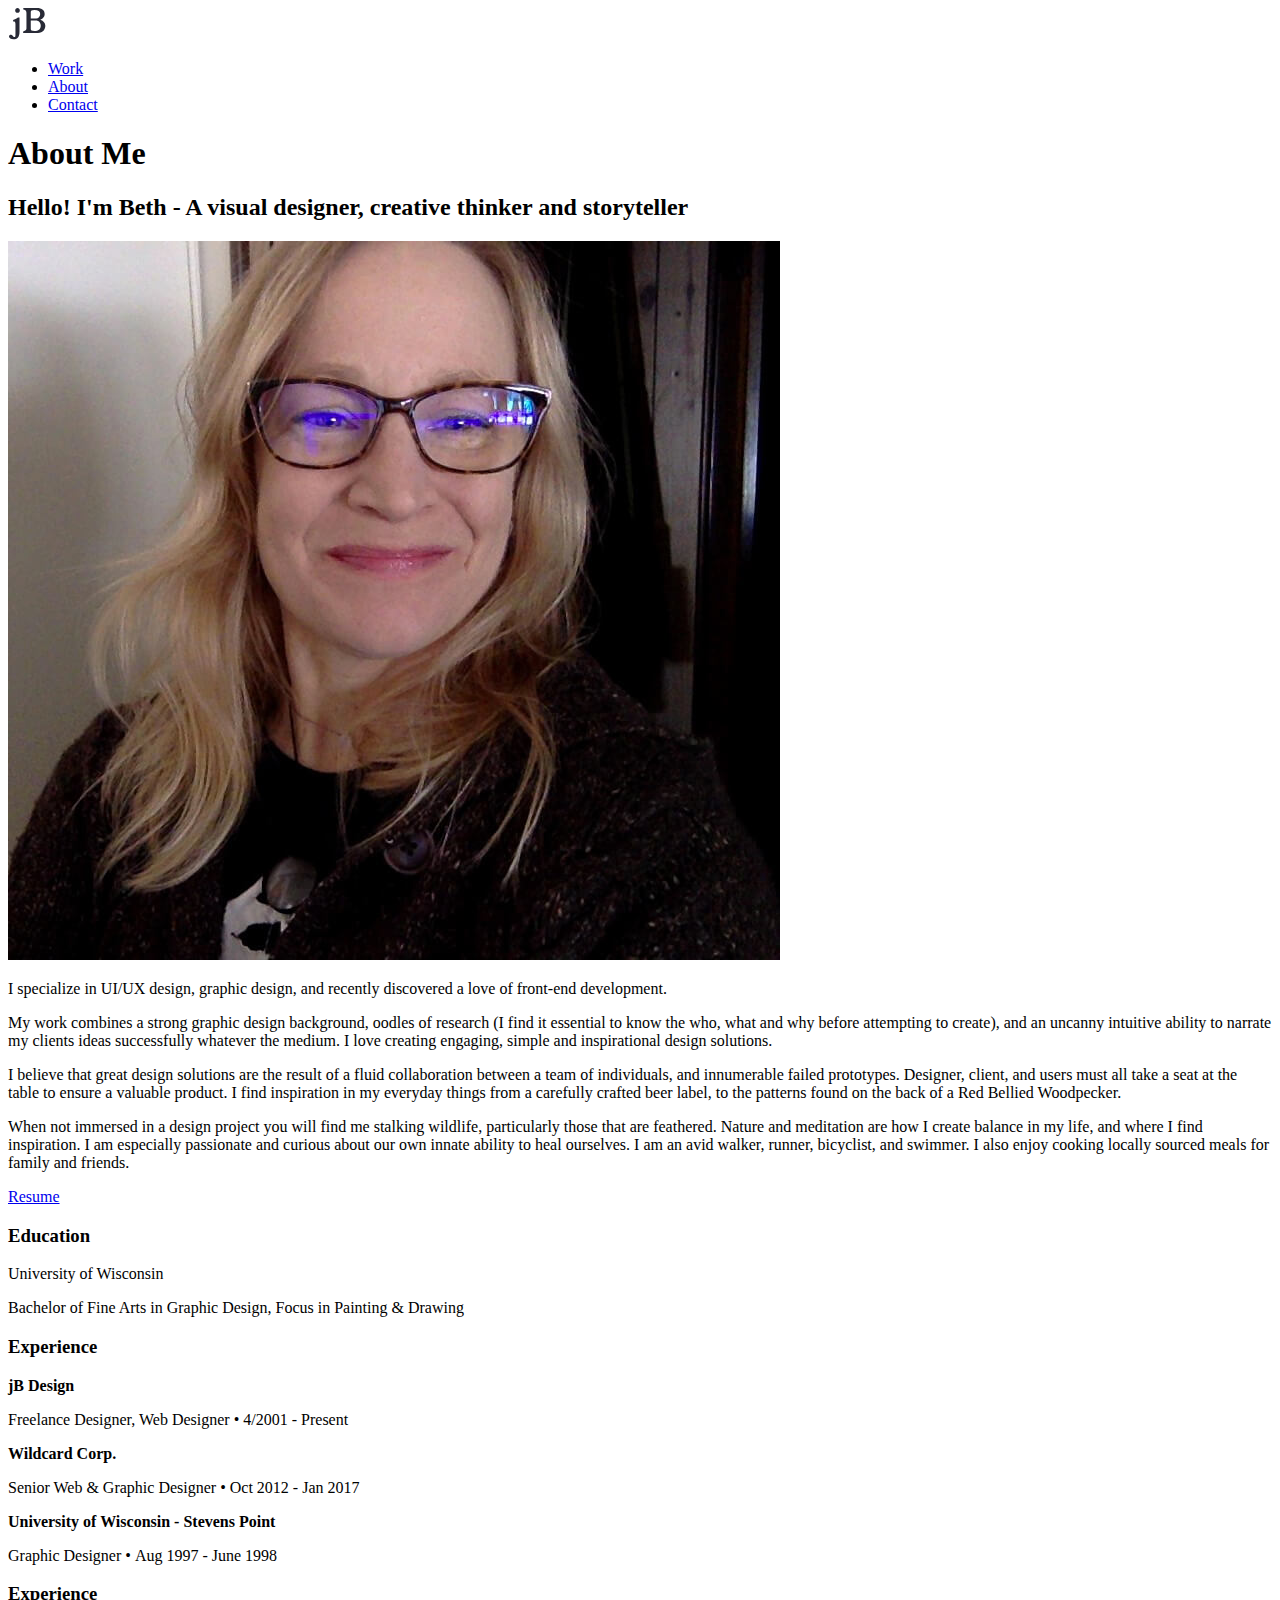
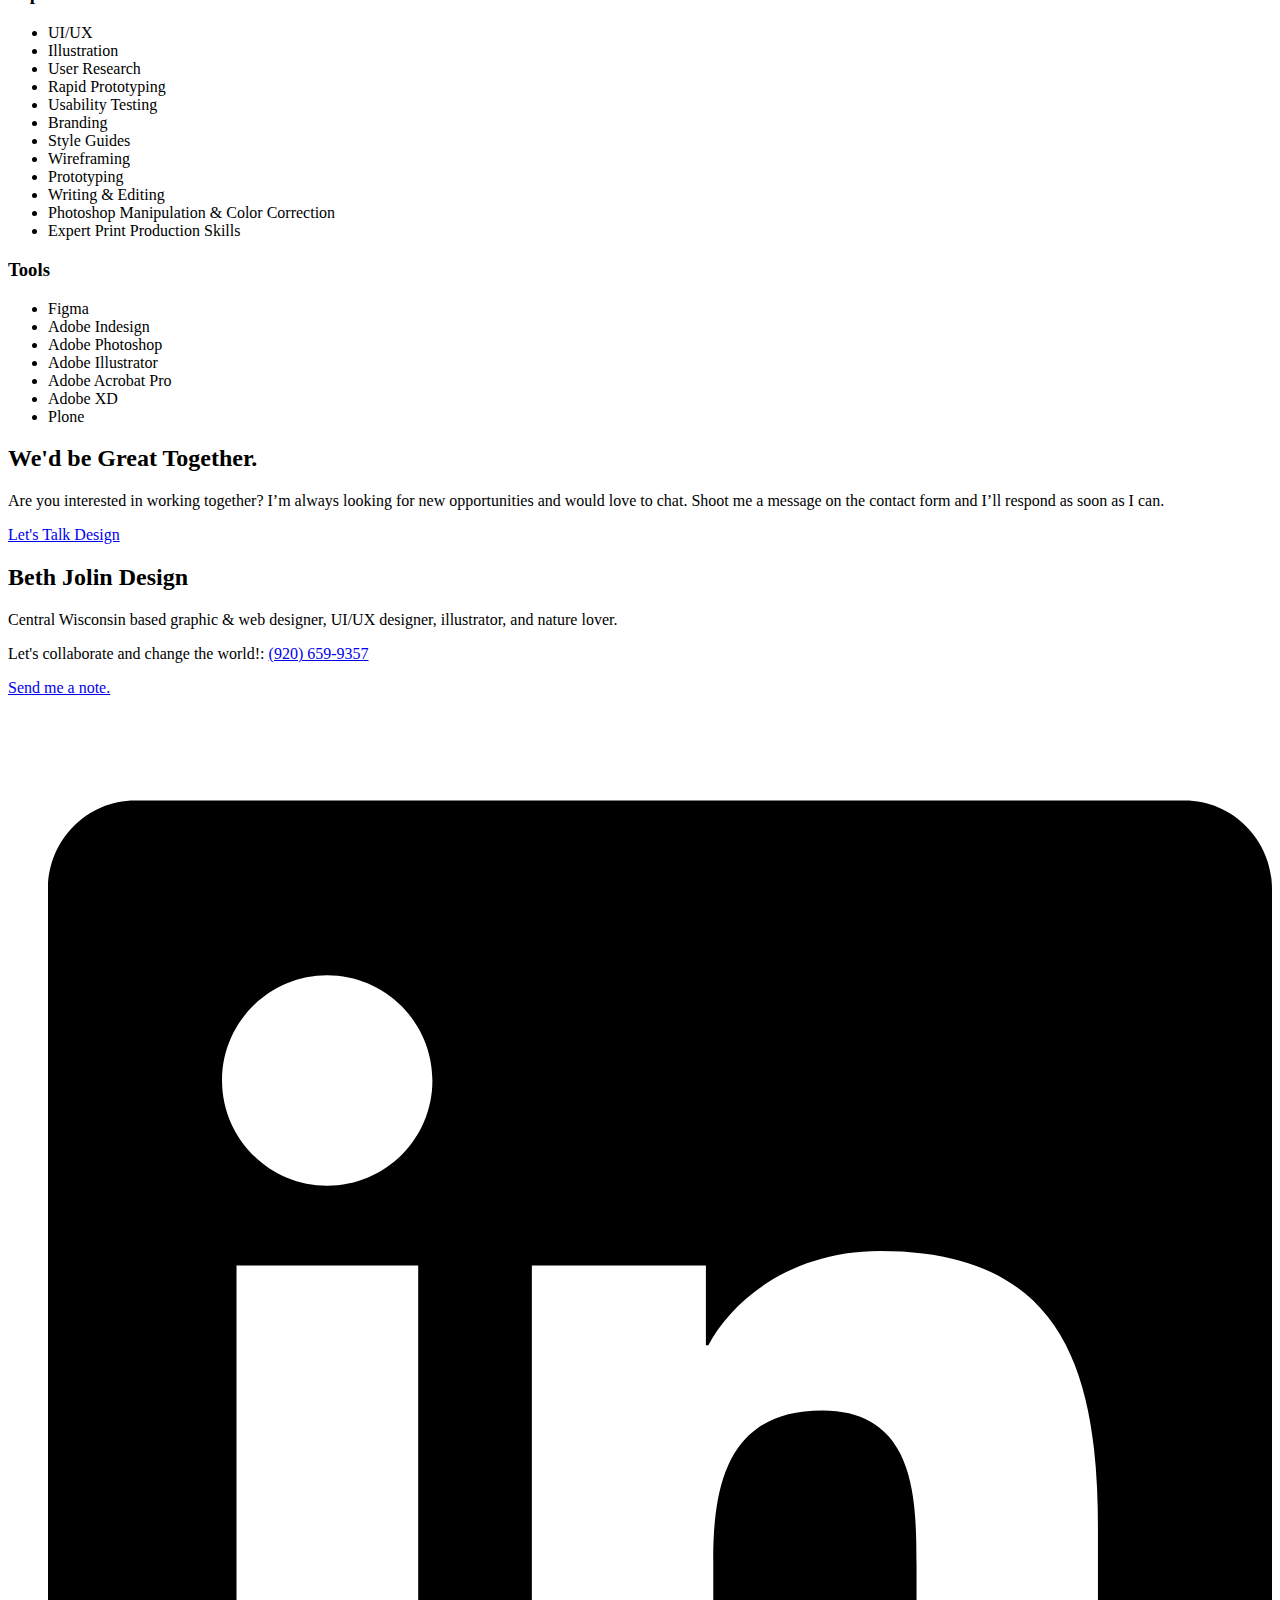
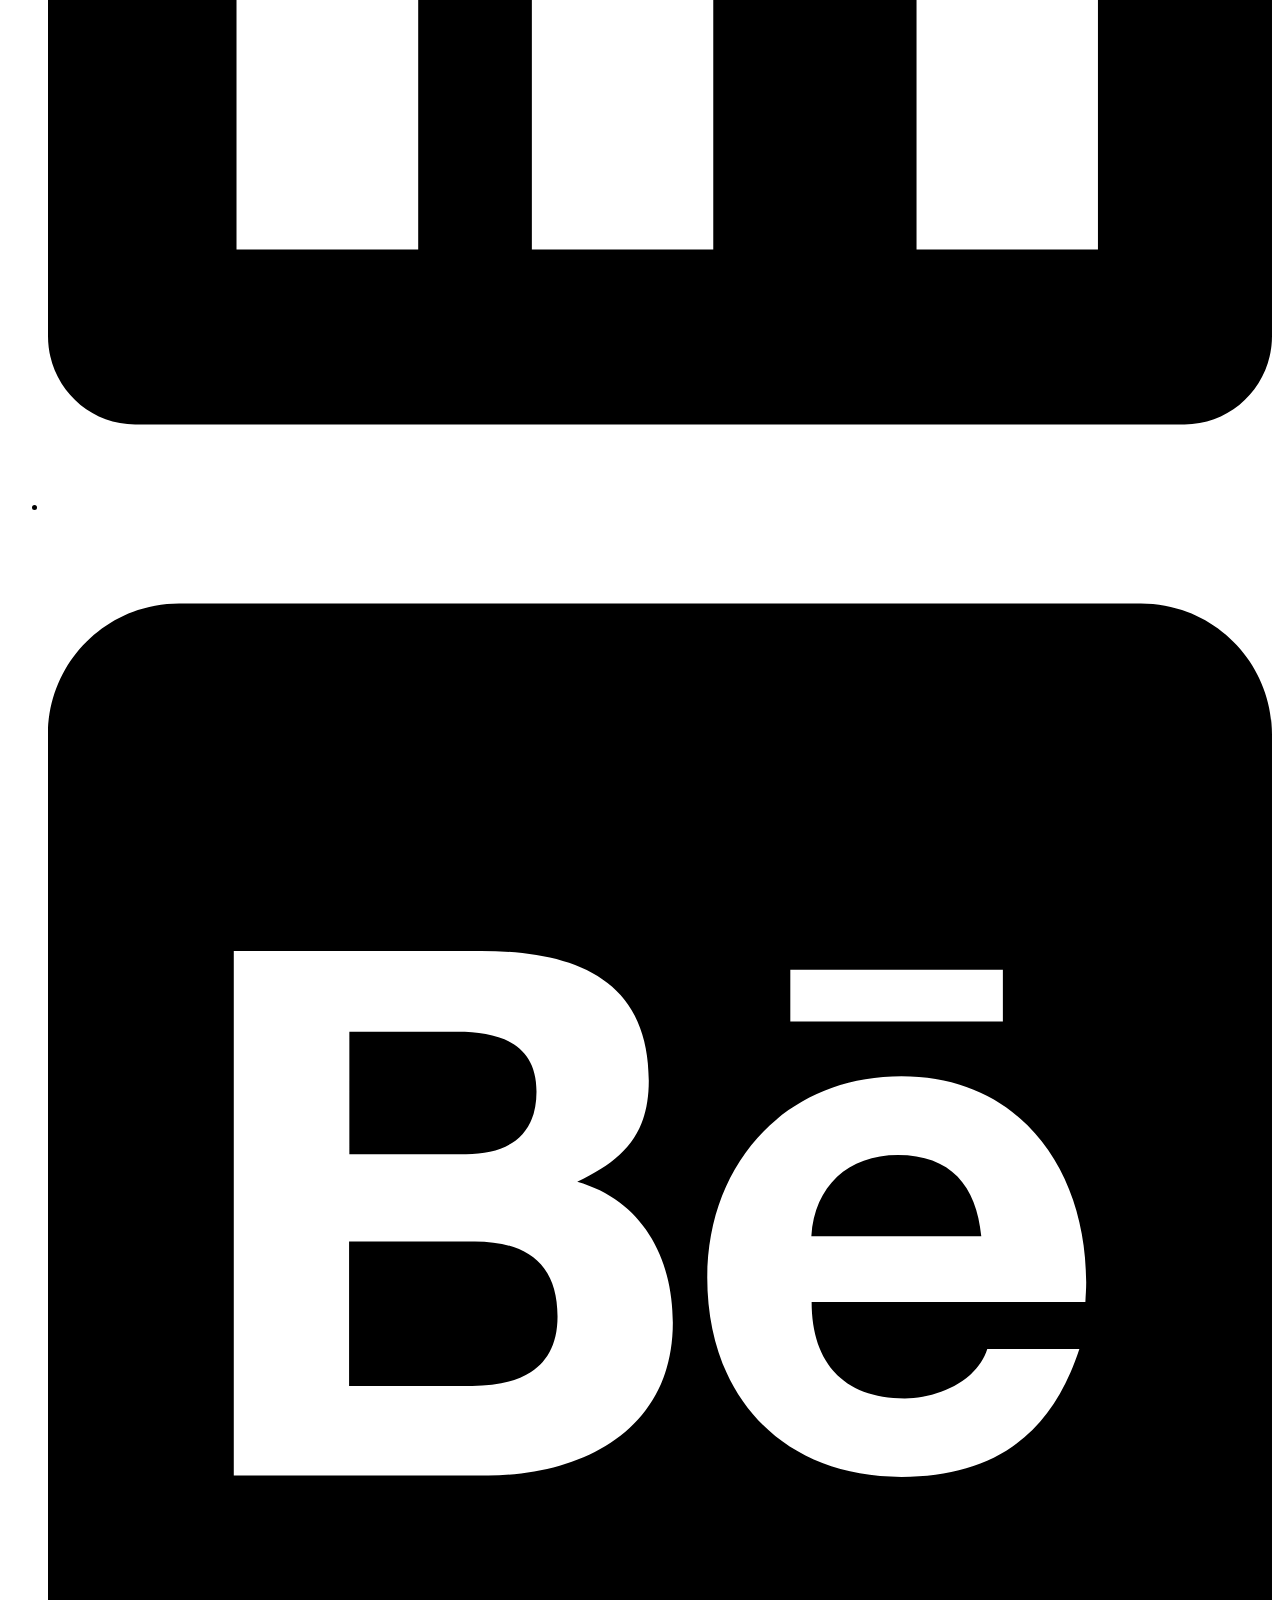
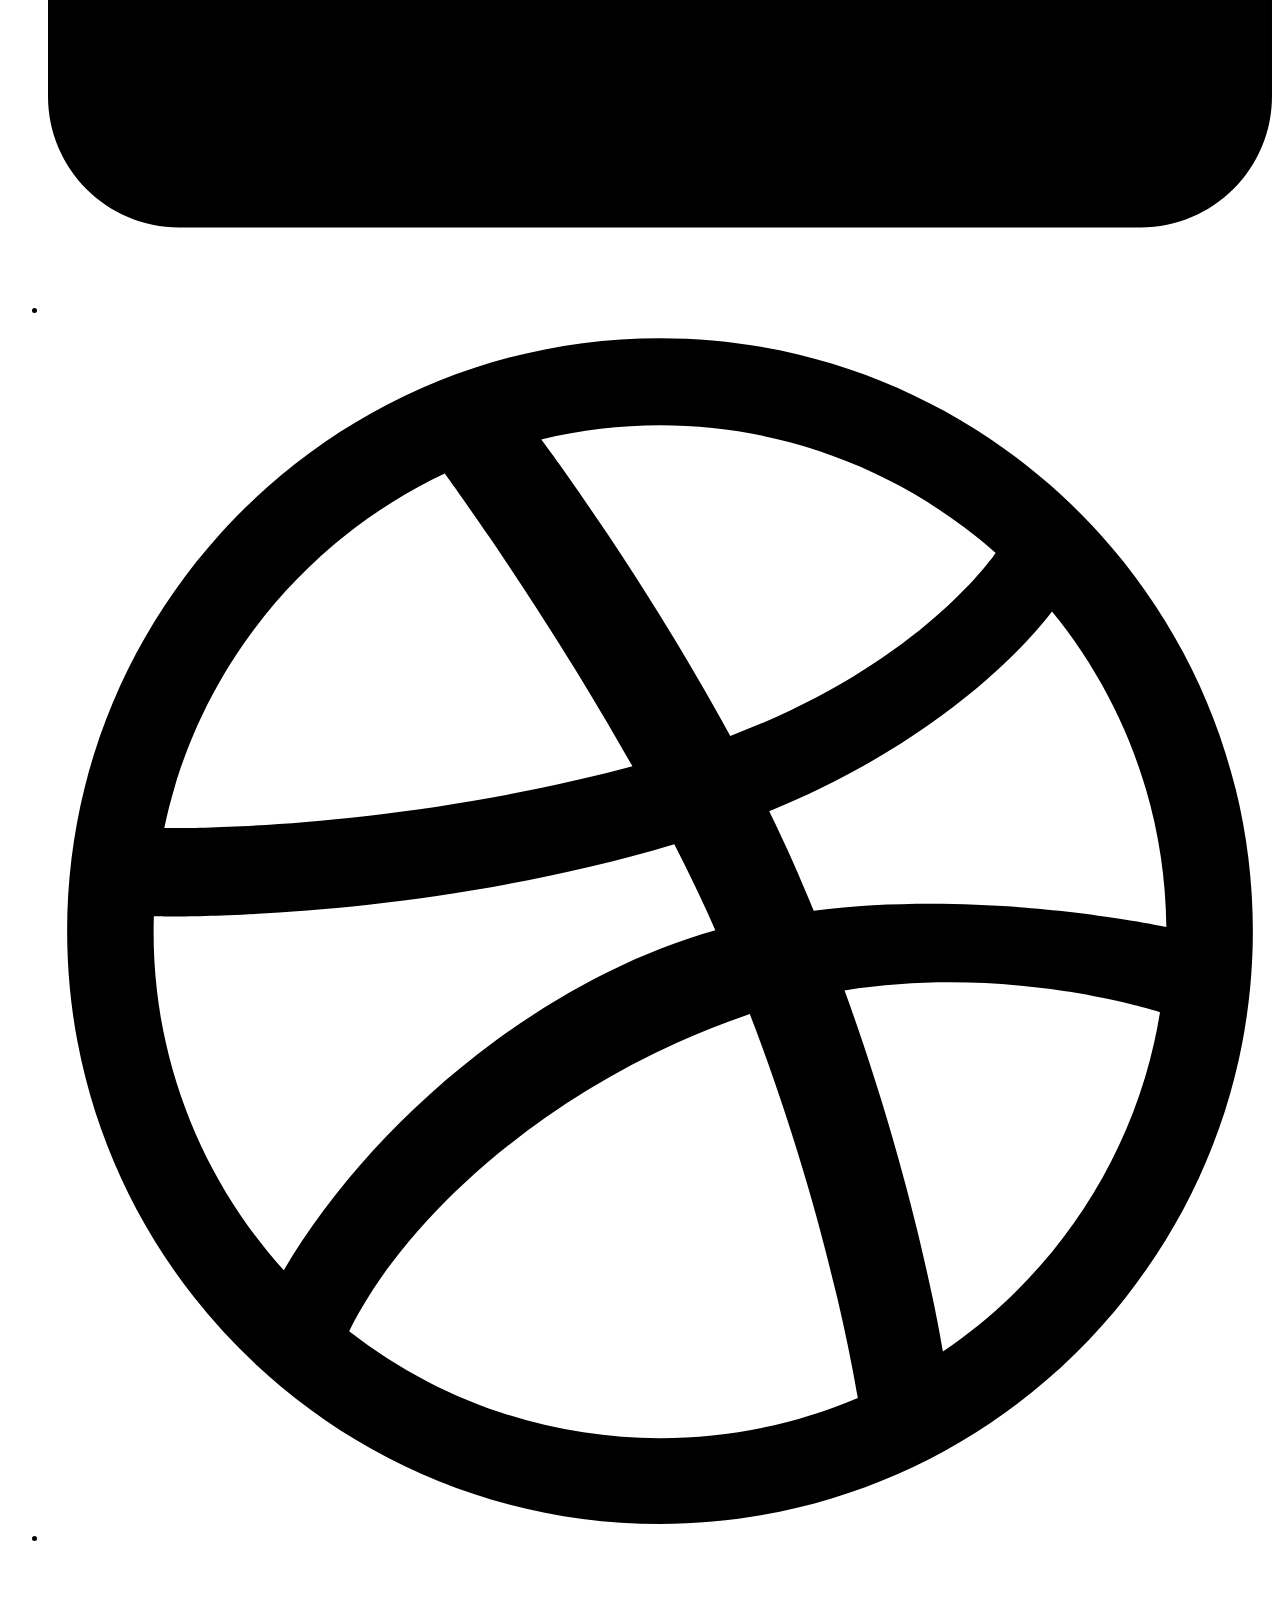
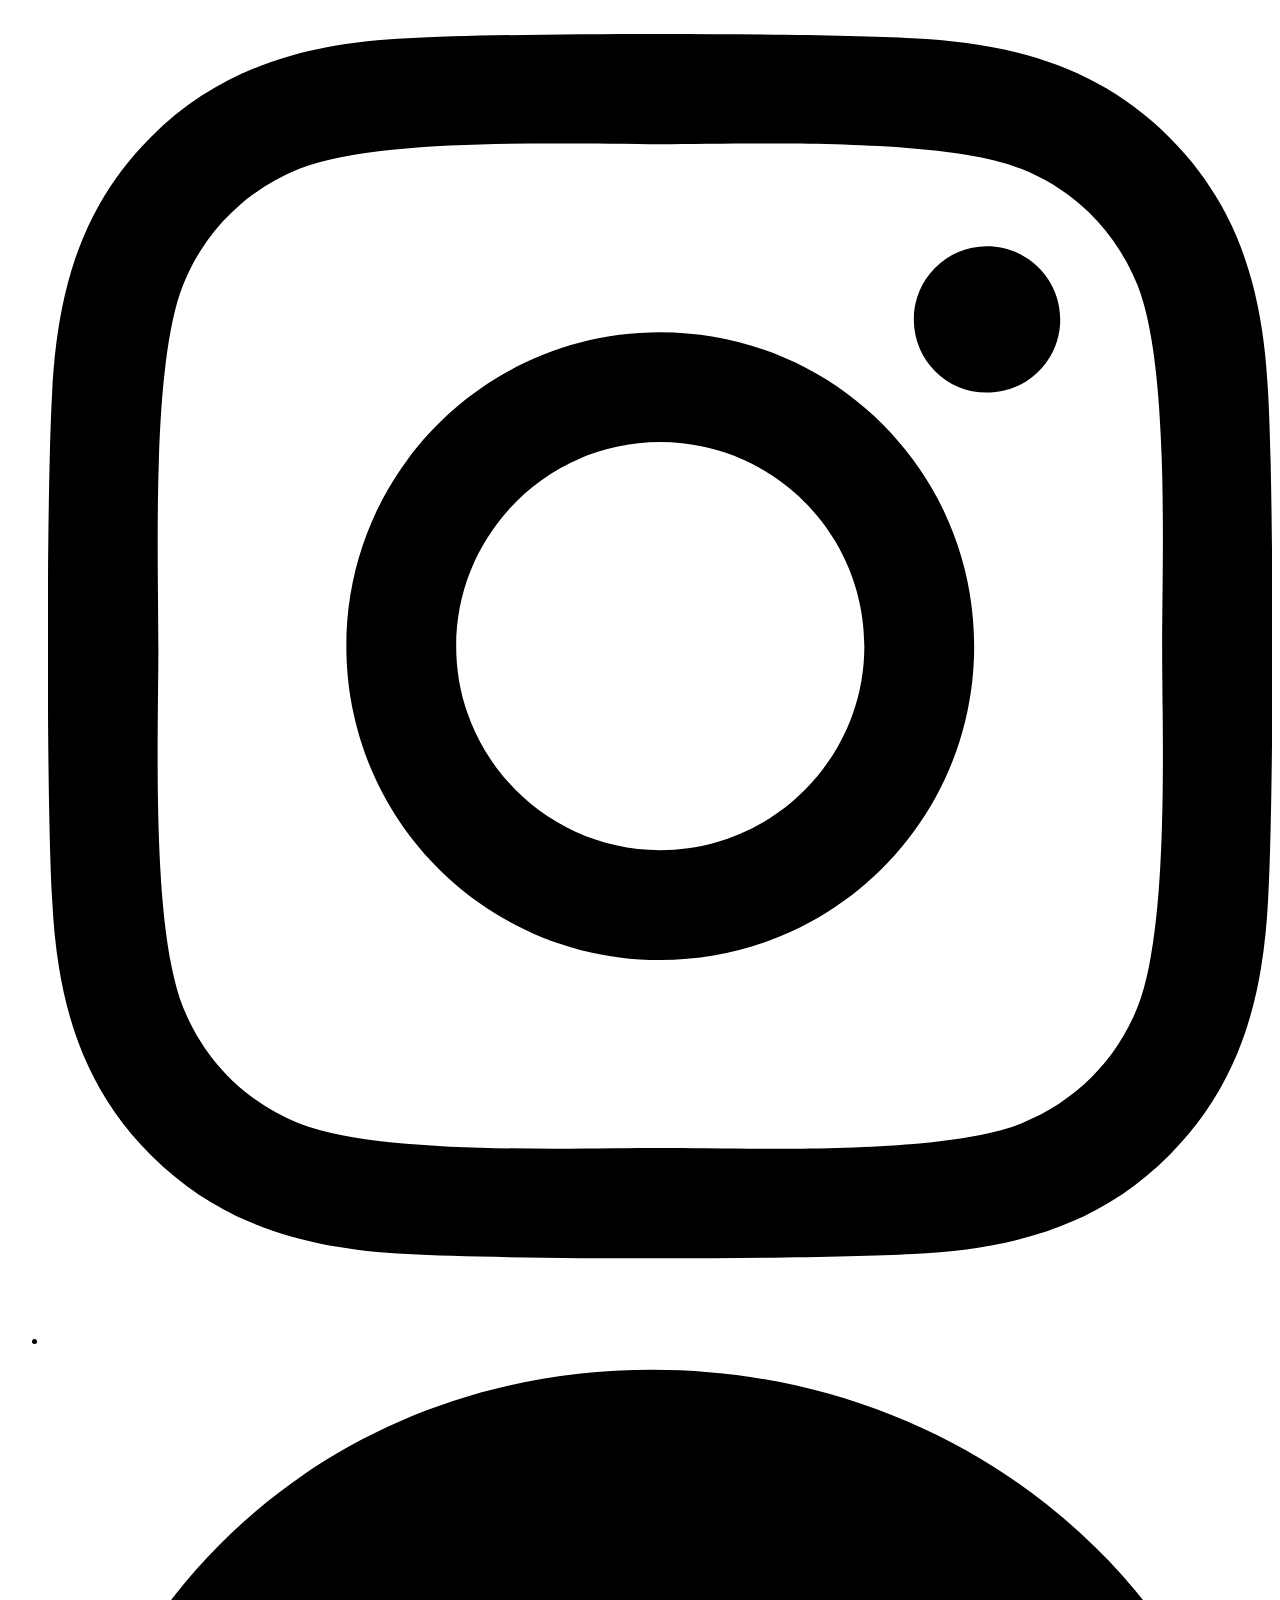
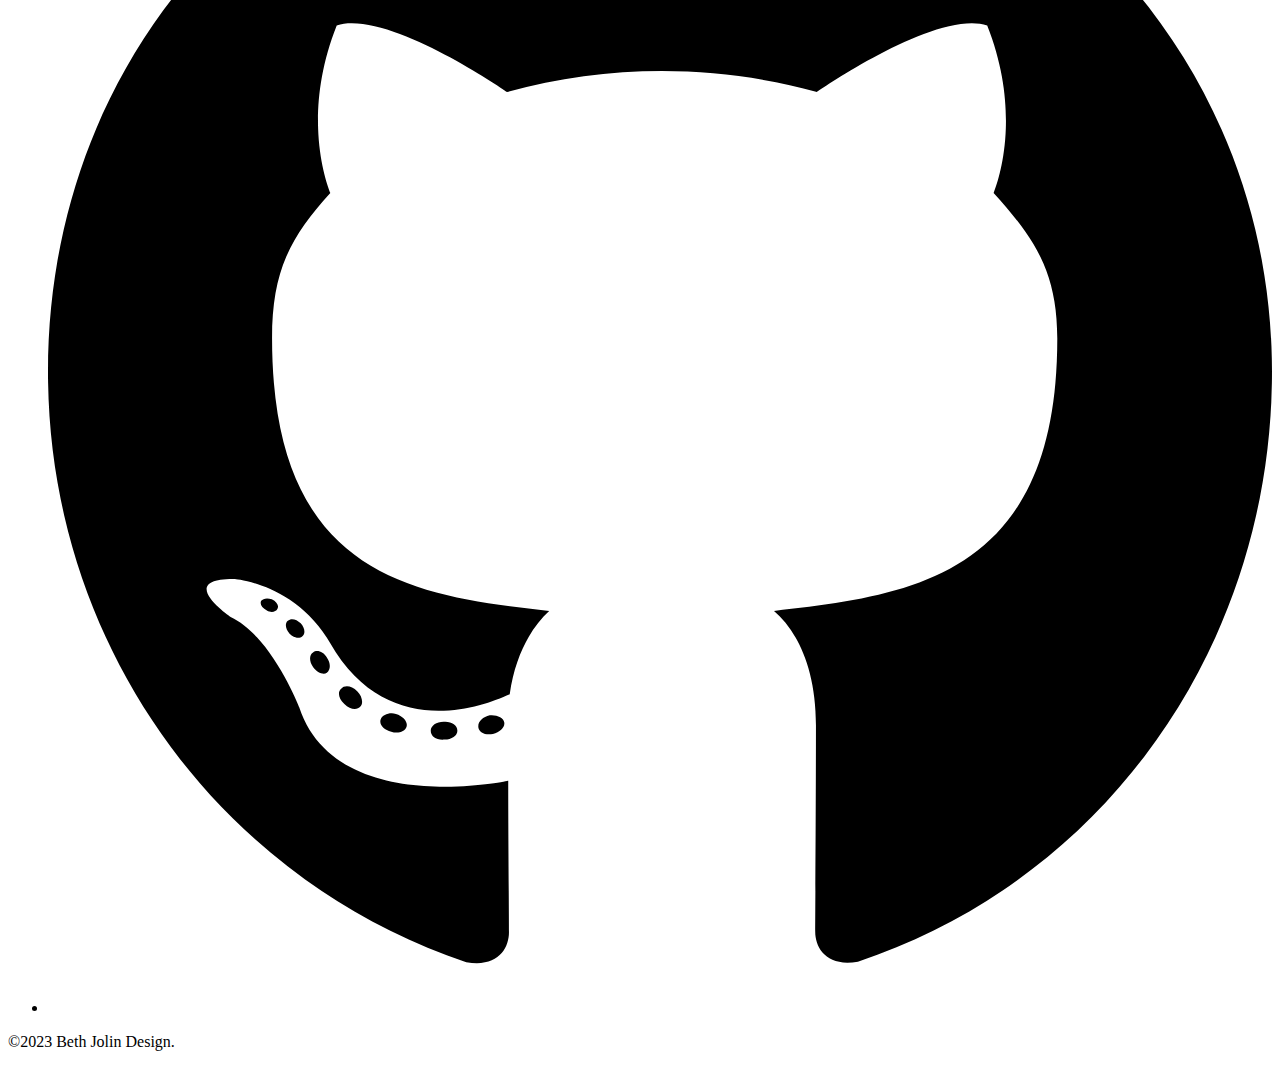
<file: About Beth Jolin.html>
<!-- DECLARE DOCUMENT TYPE -->
<!DOCTYPE html>

<!-- DOCUMENT START -->
<html lang="en" dir="ltr">

<!-- PAGE HEAD Note:primarily holds information for machine processing,not human-readability-->
<head>
<meta charset="utf-8">
<meta name="author" content="Beth Jolin">
<meta name="description" content="This is the About Me of my website">
<title>About Beth Jolin</title>
</head>
<!--END OF HEAD-->

<body>

<header><!-- This is navigation -->
    <div><!-- open inner container -->
        <svg width="38" height="32" viewBox="0 0 38 32" fill="none" xmlns="http://www.w3.org/2000/svg">
<path d="M11.84 2.376C11.84 1.096 10.784 0.039999 9.504 0.039999C8.224 0.039999 7.168 1.096 7.168 2.376C7.168 3.656 8.224 4.712 9.504 4.712C10.784 4.712 11.84 3.656 11.84 2.376ZM11.52 9.384H9.952C9.376 9.832 8.512 10.408 7.552 10.92C6.752 11.336 5.888 11.752 5.12 12.04V13.448L6.08 13.576C6.56 13.64 7.456 13.992 7.456 15.88V26.664C7.456 28.648 7.072 29.096 6.272 29.096C4.896 29.096 4.832 26.696 2.848 26.696C1.888 26.696 0.992 27.304 0.992 28.456C0.992 30.056 2.88 31.208 5.632 31.208C8.896 31.208 11.52 29.768 11.52 23.496V9.384ZM37.331 17.832C37.331 14.76 35.475 12.936 32.467 11.688V11.592C34.163 10.856 36.659 9.224 36.659 5.96C36.659 2.696 34.195 0.039999 28.787 0.039999H15.315V1.544C16.755 1.736 18.451 2.312 18.451 4.808V20.584C18.451 22.632 16.467 23.24 15.155 23.464V25H29.971C35.027 25 37.331 21.32 37.331 17.832ZM32.211 5.96C32.211 8.584 30.227 10.6 28.211 10.6H22.771V4.36C22.771 2.856 23.443 1.992 26.387 1.992C30.259 1.992 32.211 3.304 32.211 5.96ZM32.755 17.768C32.755 21.32 30.227 23.016 26.579 23.016C23.347 23.016 22.771 22.248 22.771 20.808V12.616H27.891C30.803 12.616 32.755 14.888 32.755 17.768Z" fill="#282A36"/>
</svg>
<!-- LOGO SVG -->
        <nav> <!-- open navigation section -->
            <ul>
               <li> <a href="index.html">Work</a>  </li><!-- work link -->
                <li> <a href="about.html">About</a> </li><!-- about link -->
                <li> <a href="#contact">Contact</a>  </li><!-- contact link -->
        </ul>
        </nav><!-- end navigation -->
    </div><!-- end inner container -->
</header><!-- end header -->

<main><!-- Main content of site -->

 <div> <!-- BEGIN ABOUT ME SECTION -->          
<div><!-- about me CONTAINER -->
    
    <div><!-- BEGIN ABOUT ME container block -->
      
        <div> <!-- ROW 1 containing greeting -->
            <div> <!-- BEGIN title container -->
              <h1>About Me</h1>
               <h2>Hello! I'm Beth - A visual designer, creative thinker and storyteller</h2>
            </div><!-- END title container -->
        </div> <!-- END ROW containing greeting -->
      </div><!--END ABOUT ME CONTAINER-->
         

<div> <!--ROW 2 CONTAINING IMAGE AND TEXT -->
 <div> <!--CONTAINER for image and text? -->
     
    <picture>
     <img src="img/beth.jpg" alt="Beth Jolin" style="width:auto;">
     </picture> 
     
     <p>I specialize in UI/UX design, graphic design, and recently discovered a love of front-end development.</p>

     <p>My work combines a strong graphic design background, oodles of research (I find it essential to know the who, what and why before attempting to create),  and an uncanny intuitive ability to narrate my clients ideas successfully whatever the medium. I love creating engaging, simple and inspirational design solutions.</p>

     <p>I believe that great design solutions are the result of a fluid collaboration between a team of  individuals, and innumerable failed prototypes. Designer, client, and users must all take a seat at the table to ensure a valuable product. I find inspiration in my everyday things from a carefully crafted beer label, to the patterns found on the back of a Red Bellied Woodpecker.</p>

     <p>When not immersed in a  design project you will find me stalking wildlife, particularly those that are feathered. Nature and meditation are how I create balance in my life, and where I find inspiration. I am especially passionate and curious about our own innate ability to heal ourselves.  I am an avid walker, runner, bicyclist, and swimmer. I also enjoy cooking locally sourced meals for family and friends.</p>
     
     <p><a href="files/bethJolinResume.pdf" target="_blank">Resume</a></p>
     
      </div><!--CONTAINER for image and text? -->      
     </div><!-- ROW 2 CONTAINING IMAGE AND TEXT --> 
        
        
           
        
<div> <!--ROW 3 EDUCATION, EXPERIENCE, SKILLS AND TOOLS --> 
    
   <div><!--COLUMN 1 EDUCTION AND EXPERIENCE START-->
        <div> <!--EDUCATION CONTAINER START-->  
    
            <h3> Education </h3>
                <p> University of Wisconsin</p>
                <p>Bachelor of Fine Arts in Graphic Design, Focus in Painting &amp; Drawing </p>
  
        </div><!--EDUCATION CONTAINER END--> 
       
       
       <div> <!--EXPERIENCE CONTAINER START-->
           
            <h3>Experience</h3>
                <p><strong>jB Design</strong></p>
                <p>Freelance Designer, Web Designer • 4/2001 - Present</p>
            
                <p><strong>Wildcard Corp.</strong></p>
                <p> Senior Web &amp; Graphic Designer • Oct 2012 - Jan 2017</p>
            
                <p><strong>University of Wisconsin - Stevens Point</strong></p>
                <p>Graphic Designer • Aug 1997 - June 1998 </p>
            
        </div><!--EXPERIENCE CONTAINER END-->
   </div><!--COLUMN 1 EDUCTION AND EXPERIENCE END-->
    
   <div> <!--COLUMN 2 - SKILLS AND TOOLS START-->
        <div><!--SKILLS CONTAINER START-->
            <h3>Experience</h3>
                <ul>
                    <li>UI/UX</li>
                    <li>Illustration</li>
                    <li>User Research</li>
                    <li>Rapid Prototyping</li>
                    <li>Usability Testing</li>
                    <li>Branding</li>
                    <li>Style Guides</li>
                    <li>Wireframing</li>
                    <li>Prototyping</li>
                    <li>Writing &amp; Editing</li>
                    <li>Photoshop Manipulation &amp; Color Correction</li>
                    <li>Expert Print Production Skills</li>
                </ul>
      </div><!--SKILLS CONTAINER END-->
        
        <div><!--TOOLS CONTAINER START-->
            <h3>Tools</h3>
                <ul>
                    <li>Figma</li>
                    <li>Adobe Indesign</li>
                    <li>Adobe Photoshop</li>
                    <li>Adobe Illustrator</li>
                    <li>Adobe Acrobat Pro</li>
                    <li>Adobe XD</li>
                    <li>Plone</li>
                </ul>
        </div><!--TOOLS CONTAINER END-->
    
</div> <!--COLUMN 2 - SKILLS AND TOOLS END-->
        
</div><!--ROW 3 EDUCATION, EXPERIENCE AND SKILLS-->
    
    
    
<div><!--ROW 4 LET'S CONNECT ROW START-->
    <div><!--COLUMN ONE / GREETING START-->
        <div><!--LET'S CONNECT CONTAINER START-->
            <h2>We'd be Great Together.</h2>
                <p>Are you interested in working together? I’m always looking for new opportunities and would love to chat.  Shoot me a message on the contact form and I’ll respond as soon as I can. </p>
        </div><!--LET'S CONNECT CONTAINER-->
       </div><!--COLUMN ONE / GREETING END-->
    
    
    <div><!--COLUMN 2 BUTTON-->
        <div><!--BUTTON CONTAINER START-->
            <p><a href="mailto:hello@bethjolin@gmail.com">Let's Talk Design</a></p>
        </div><!--BUTTON CONTAINER START--> 
    </div><!--COLUMN 2 BUTTON END-->
</div><!--ROW 4 LET'S CONNECT ROW EMD-->
        
    
</div> <!--end ABOUT ME CONTAINER-->    
</div> <!-- END ABOUT ME SECTION -->
    
   
</main>
    

 
<!--footer-->   
<footer id="contact"> <!-- FOOTER section block -->
    
<div> <!-- OPEN container of the entire footer area -->
        <h2>Beth Jolin Design</h2>
        <p> Central Wisconsin based graphic &amp; web designer, UI/UX designer, illustrator, and nature lover.</p>
        
<div> <!-- OPEN container of contact information -->
<p> <!-- Let's collaborate section -->
    
  Let's collaborate and change the world!: <a href="tel:+9206599357">(920) 659-9357</a> 
</p> <!-- Let's collaborate section -->
    
<div> <!-- OPEN container that contains email -->
  <a href="mailto:hello@cbethjolin@gmamil.com">Send me a note.</a>
</div> <!-- email -->
        
</div> <!-- CLOSE container of that contains email -->
        
<div> <!-- OPEN container of social media links -->
            
    <ul> 
        <li>
        <a href="https://www.linkedin.com/in/beth-jolin-014214156/" target="_blank"><!-- Linkedin icon -->
         <svg viewBox="0 0 448 512" xmlns="http://www.w3.org/2000/svg"><path d="M416 32H31.9C14.3 32 0 46.5 0 64.3v383.4C0 465.5 14.3 480 31.9 480H416c17.6 0 32-14.5 32-32.3V64.3c0-17.8-14.4-32.3-32-32.3zM135.4 416H69V202.2h66.5V416zm-33.2-243c-21.3 0-38.5-17.3-38.5-38.5S80.9 96 102.2 96c21.2 0 38.5 17.3 38.5 38.5 0 21.3-17.2 38.5-38.5 38.5zm282.1 243h-66.4V312c0-24.8-.5-56.7-34.5-56.7-34.6 0-39.9 27-39.9 54.9V416h-66.4V202.2h63.7v29.2h.9c8.9-16.8 30.6-34.5 62.9-34.5 67.2 0 79.7 44.3 79.7 101.9V416z"/></svg></a>
        </li>
            

       <li>
        <a href="https://www.behance.net/twiinbethjeb30" target="_blank"><!-- Behance icon -->
        <svg viewBox="0 0 448 512" xmlns="http://www.w3.org/2000/svg"><path d="M186.5 293c0 19.3-14 25.4-31.2 25.4h-45.1v-52.9h46c18.6.1 30.3 7.8 30.3 27.5zm-7.7-82.3c0-17.7-13.7-21.9-28.9-21.9h-39.6v44.8H153c15.1 0 25.8-6.6 25.8-22.9zm132.3 23.2c-18.3 0-30.5 11.4-31.7 29.7h62.2c-1.7-18.5-11.3-29.7-30.5-29.7zM448 80v352c0 26.5-21.5 48-48 48H48c-26.5 0-48-21.5-48-48V80c0-26.5 21.5-48 48-48h352c26.5 0 48 21.5 48 48zM271.7 185h77.8v-18.9h-77.8V185zm-43 110.3c0-24.1-11.4-44.9-35-51.6 17.2-8.2 26.2-17.7 26.2-37 0-38.2-28.5-47.5-61.4-47.5H68v192h93.1c34.9-.2 67.6-16.9 67.6-55.9zM380 280.5c0-41.1-24.1-75.4-67.6-75.4-42.4 0-71.1 31.8-71.1 73.6 0 43.3 27.3 73 71.1 73 33.2 0 54.7-14.9 65.1-46.8h-33.7c-3.7 11.9-18.6 18.1-30.2 18.1-22.4 0-34.1-13.1-34.1-35.3h100.2c.1-2.3.3-4.8.3-7.2z"/></svg></a>
        </li>
        
    <li>
        <a href="https://dribbble.com/Bee_Kind" target="_blank"> <!-- Dribble icon -->
        <svg viewBox="0 0 512 512" xmlns="http://www.w3.org/2000/svg"><path d="M256 8C119.252 8 8 119.252 8 256s111.252 248 248 248 248-111.252 248-248S392.748 8 256 8zm163.97 114.366c29.503 36.046 47.369 81.957 47.835 131.955-6.984-1.477-77.018-15.682-147.502-6.818-5.752-14.041-11.181-26.393-18.617-41.614 78.321-31.977 113.818-77.482 118.284-83.523zM396.421 97.87c-3.81 5.427-35.697 48.286-111.021 76.519-34.712-63.776-73.185-116.168-79.04-124.008 67.176-16.193 137.966 1.27 190.061 47.489zm-230.48-33.25c5.585 7.659 43.438 60.116 78.537 122.509-99.087 26.313-186.36 25.934-195.834 25.809C62.38 147.205 106.678 92.573 165.941 64.62zM44.17 256.323c0-2.166.043-4.322.108-6.473 9.268.19 111.92 1.513 217.706-30.146 6.064 11.868 11.857 23.915 17.174 35.949-76.599 21.575-146.194 83.527-180.531 142.306C64.794 360.405 44.17 310.73 44.17 256.323zm81.807 167.113c22.127-45.233 82.178-103.622 167.579-132.756 29.74 77.283 42.039 142.053 45.189 160.638-68.112 29.013-150.015 21.053-212.768-27.882zm248.38 8.489c-2.171-12.886-13.446-74.897-41.152-151.033 66.38-10.626 124.7 6.768 131.947 9.055-9.442 58.941-43.273 109.844-90.795 141.978z"/></svg></a>
     </li>

    <li>
        <a href="https://www.instagram.com/bee_true_tou/" target="_blank"> <!-- Instagarm icon -->
        <svg viewBox="0 0 448 512" xmlns="http://www.w3.org/2000/svg"><path d="M224.1 141c-63.6 0-114.9 51.3-114.9 114.9s51.3 114.9 114.9 114.9S339 319.5 339 255.9 287.7 141 224.1 141zm0 189.6c-41.1 0-74.7-33.5-74.7-74.7s33.5-74.7 74.7-74.7 74.7 33.5 74.7 74.7-33.6 74.7-74.7 74.7zm146.4-194.3c0 14.9-12 26.8-26.8 26.8-14.9 0-26.8-12-26.8-26.8s12-26.8 26.8-26.8 26.8 12 26.8 26.8zm76.1 27.2c-1.7-35.9-9.9-67.7-36.2-93.9-26.2-26.2-58-34.4-93.9-36.2-37-2.1-147.9-2.1-184.9 0-35.8 1.7-67.6 9.9-93.9 36.1s-34.4 58-36.2 93.9c-2.1 37-2.1 147.9 0 184.9 1.7 35.9 9.9 67.7 36.2 93.9s58 34.4 93.9 36.2c37 2.1 147.9 2.1 184.9 0 35.9-1.7 67.7-9.9 93.9-36.2 26.2-26.2 34.4-58 36.2-93.9 2.1-37 2.1-147.8 0-184.8zM398.8 388c-7.8 19.6-22.9 34.7-42.6 42.6-29.5 11.7-99.5 9-132.1 9s-102.7 2.6-132.1-9c-19.6-7.8-34.7-22.9-42.6-42.6-11.7-29.5-9-99.5-9-132.1s-2.6-102.7 9-132.1c7.8-19.6 22.9-34.7 42.6-42.6 29.5-11.7 99.5-9 132.1-9s102.7-2.6 132.1 9c19.6 7.8 34.7 22.9 42.6 42.6 11.7 29.5 9 99.5 9 132.1s2.7 102.7-9 132.1z"/></svg></a>
    </li>

    <li>
        <a href="https://github.com/bethalina" target="_blank"> <!-- Github icon -->
        <svg viewBox="0 0 496 512" xmlns="http://www.w3.org/2000/svg"><path d="M165.9 397.4c0 2-2.3 3.6-5.2 3.6-3.3.3-5.6-1.3-5.6-3.6 0-2 2.3-3.6 5.2-3.6 3-.3 5.6 1.3 5.6 3.6zm-31.1-4.5c-.7 2 1.3 4.3 4.3 4.9 2.6 1 5.6 0 6.2-2s-1.3-4.3-4.3-5.2c-2.6-.7-5.5.3-6.2 2.3zm44.2-1.7c-2.9.7-4.9 2.6-4.6 4.9.3 2 2.9 3.3 5.9 2.6 2.9-.7 4.9-2.6 4.6-4.6-.3-1.9-3-3.2-5.9-2.9zM244.8 8C106.1 8 0 113.3 0 252c0 110.9 69.8 205.8 169.5 239.2 12.8 2.3 17.3-5.6 17.3-12.1 0-6.2-.3-40.4-.3-61.4 0 0-70 15-84.7-29.8 0 0-11.4-29.1-27.8-36.6 0 0-22.9-15.7 1.6-15.4 0 0 24.9 2 38.6 25.8 21.9 38.6 58.6 27.5 72.9 20.9 2.3-16 8.8-27.1 16-33.7-55.9-6.2-112.3-14.3-112.3-110.5 0-27.5 7.6-41.3 23.6-58.9-2.6-6.5-11.1-33.3 2.6-67.9 20.9-6.5 69 27 69 27 20-5.6 41.5-8.5 62.8-8.5s42.8 2.9 62.8 8.5c0 0 48.1-33.6 69-27 13.7 34.7 5.2 61.4 2.6 67.9 16 17.7 25.8 31.5 25.8 58.9 0 96.5-58.9 104.2-114.8 110.5 9.2 7.9 17 22.9 17 46.4 0 33.7-.3 75.4-.3 83.6 0 6.5 4.6 14.4 17.3 12.1C428.2 457.8 496 362.9 496 252 496 113.3 383.5 8 244.8 8zM97.2 352.9c-1.3 1-1 3.3.7 5.2 1.6 1.6 3.9 2.3 5.2 1 1.3-1 1-3.3-.7-5.2-1.6-1.6-3.9-2.3-5.2-1zm-10.8-8.1c-.7 1.3.3 2.9 2.3 3.9 1.6 1 3.6.7 4.3-.7.7-1.3-.3-2.9-2.3-3.9-2-.6-3.6-.3-4.3.7zm32.4 35.6c-1.6 1.3-1 4.3 1.3 6.2 2.3 2.3 5.2 2.6 6.5 1 1.3-1.3.7-4.3-1.3-6.2-2.2-2.3-5.2-2.6-6.5-1zm-11.4-14.7c-1.6 1-1.6 3.6 0 5.9 1.6 2.3 4.3 3.3 5.6 2.3 1.6-1.3 1.6-3.9 0-6.2-1.4-2.3-4-3.3-5.6-2z"/></svg></a>
    </li>
</ul>
            
</div> <!-- CLOSE container of social media links -->
    
<div> <!-- OPEN container of copyright info -->
            
    <p> &copy;2023 Beth Jolin Design.</p>
            
</div><!-- CLOSE container of copyright info -->        
    </div> <!-- CLOSE container of the entire footer area -->
</footer>
<!-- END FOOTER -->

 </body>
</html>
</file>
